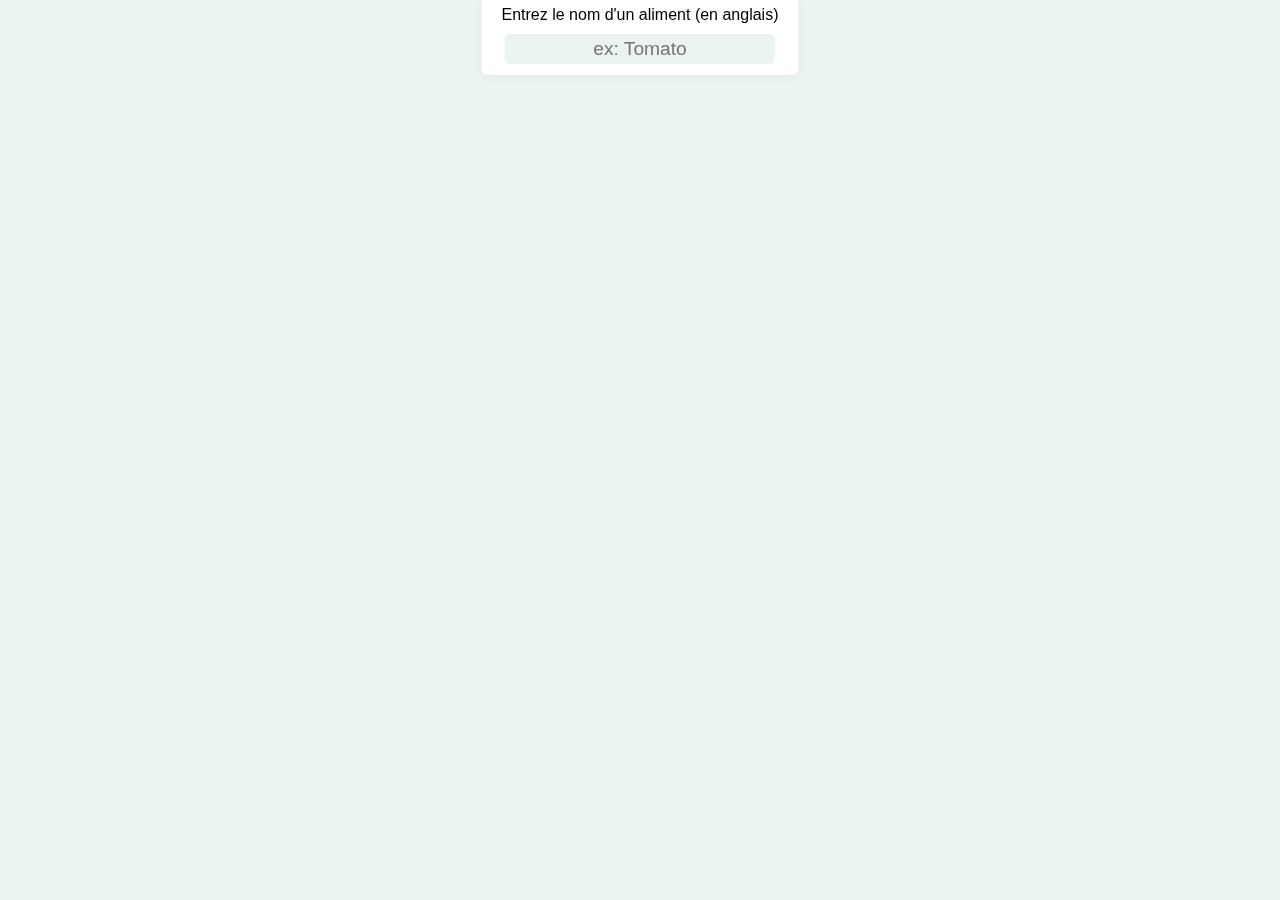
<file: MEAL/index.html>
<!DOCTYPE html>
<html lang="en">

<head>
    <meta charset="UTF-8" />
    <meta http-equiv="X-UA-Compatible" content="IE=edge" />
    <meta name="viewport" content="width=device-width, initial-scale=1.0" />
    <title>JSON</title>
    <link rel="stylesheet" href="./style.css" />
    <meta name="description" content="" />
    <link rel="shortcut icon" href="./favicon/Lezardon logo.jpg" type="image/x-icon" />
</head>

<body>
    <div class="app">
        <form action="">
            <label for="search">Entrez le nom d'un aliment (en anglais)<br></label>
            <input type="text" id="search" placeholder="ex: Tomato">
        </form>
        <ul id="result"></ul>
    </div>


    <script src="./index.js"></script>
</body>

</html>
</file>
<file: MEAL/style.css>
* {
  box-sizing: border-box;
  margin: 0;
  padding: 0;
  list-style-type: none;
  text-align: center;
  font-family: "Segoe UI", Tahoma, Geneva, Verdana, sans-serif;
}

body {
  min-height: 100vh;
  background: rgb(235, 244, 242);
}
form {
  position: fixed;
  left: 50%;
  transform: translateX(-50%);
  background: white;
  padding: 6px 20px;
  border-radius: 0 0 6px 6px;
  box-shadow: 0 1px 10px rgba(0, 0, 0, 0.054);
}
input {
  border: 1px solid rgb(235, 244, 242);
  background: rgb(235, 244, 242);
  color: #16d9e7;
  outline: none;
  border-radius: 5px;
  height: 30px;
  margin: 10px 0 5px;
  width: 270px;
  font-size: 1.2rem;
  transition: 0.2s;
}
input:focus {
  border: 1px solid #16d9e7;
}
#result {
  display: flex;
  flex-wrap: wrap;
  padding-top: 110px;
}
#result > li {
  flex: 1 0 25%;
  min-width: 280px;
  /* border: 1px solid #16d9e7; */
  background: white;
  margin: 10px;
  border-radius: 5px;
  padding: 10px 20px;
  box-shadow: 0 1px 10px rgba(0, 0, 0, 0.084);
}
h2 {
  margin: 6px auto;
  color: #16d9e7;
}
p {
  color: #36ca79;
}
img {
  width: 100%;
  margin: 10px 0;
  border-radius: 15px;
  object-fit: cover;
  box-shadow: 0 1px 10px rgba(0, 0, 0, 0.304);
}
li > ul > li {
  text-align: left;
}
</file>
